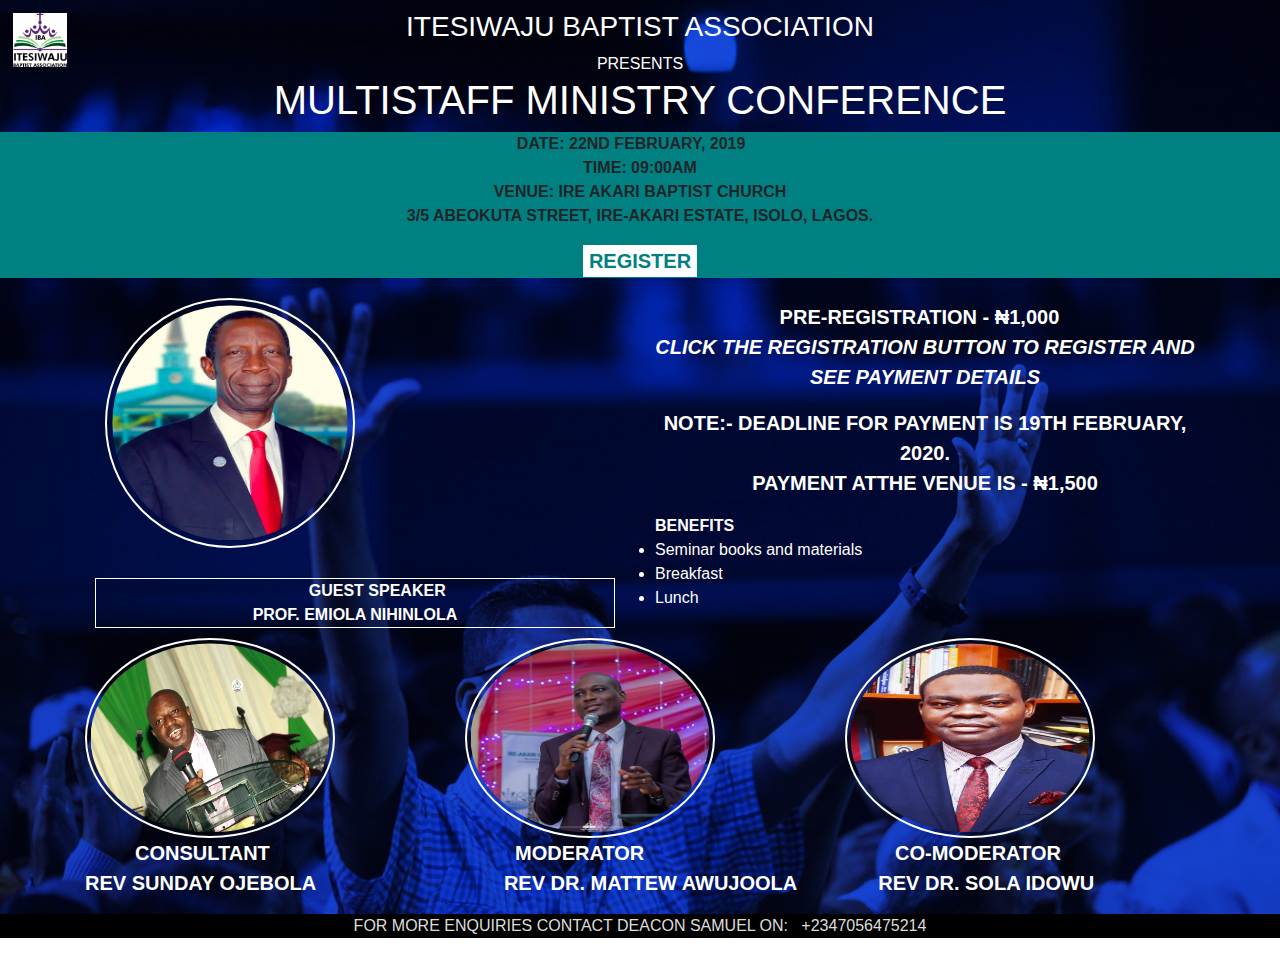
<file: index.html>
<!DOCTYPE html>
<html lang="en">
<head>
    <meta charset="UTF-8">
    <meta name="viewport" content="width=device-width, initial-scale=1.0">
    <meta http-equiv="X-UA-Compatible" content="ie=edge">
    <title>Itesiwaju Baptist Association</title>
    <link rel="stylesheet" href="style2.css">
    <link rel="stylesheet" href="https://stackpath.bootstrapcdn.com/bootstrap/4.4.1/css/bootstrap.min.css" integrity="sha384-Vkoo8x4CGsO3+Hhxv8T/Q5PaXtkKtu6ug5TOeNV6gBiFeWPGFN9MuhOf23Q9Ifjh" crossorigin="anonymous">
    <link rel="stylesheet" href="https://cdnjs.cloudflare.com/ajax/libs/animate.css/3.7.2/animate.min.css">
</head>
<body>
    <div  class="body">
        <div>
            <img src="logo.jpeg" alt="">
        </div>
        <div class="heading">
        
            <center> <h3> ITESIWAJU BAPTIST ASSOCIATION </h3> </center>
            <center>PRESENTS</center>
            <h1>MULTISTAFF MINISTRY CONFERENCE</h1>
        </div>
        
        <div class="details">
            <center class="center">
               <p> Date: 22nd February, 2019 &nbsp;&nbsp;&nbsp; <br> Time: 09:00AM <br>
                Venue: Ire Akari Baptist Church <br> 3/5 Abeokuta Street, Ire-Akari Estate, Isolo, Lagos. </p>
                <button class="animated infinite tada delay-2s"><a href="register.html">Register</a> </button>
            </center>
        </div>

        <div class="container">
            
            <div class="row align-items-start">
              <div class="col speaker">
                <img class="speaker" src="speaker.jpeg"  alt="" style="margin: 20px;">
                <p style="font-size: 16px; border: 1px solid white; text-align: center; margin: 10px;">  &nbsp; &nbsp;&nbsp;&nbsp;&nbsp;&nbsp;&nbsp;&nbsp; Guest Speaker <br>
                Prof. Emiola Nihinlola</p>
              </div>
              
              <div class="col reg">

                    <br>
                  <p>PRE-REGISTRATION - ₦1,000 &nbsp; <br> <i>Click the <b>Registration</b> button to register and see payment details</i></p>
                  <p>NOTE:- Deadline for payment is 19th February, 2020. <br> Payment atthe venue is - ₦1,500</p>
                 <b style="color: white; text-align: center;"> BENEFITS </b> <br>
                    <li style="color: white; ">Seminar books and materials</li> 
                    <li style="color: white; ">Breakfast</li white; text-align: center;">
                    <li style="color: white; ">Lunch</li>
                   
              </div>
            </div>
            </div>

            <div class="container">
            <div class="row align-items-start">
                <div class="col">
                    <img src="consultant.jpeg" alt="">
                    <p> &nbsp; &nbsp;&nbsp;&nbsp;&nbsp;&nbsp;&nbsp;&nbsp;consultant <br> Rev Sunday Ojebola</p>
                </div>
                <div class="col">
                    <img src="host1.jpeg" alt="">
                    <p>&nbsp; &nbsp;&nbsp;&nbsp;&nbsp;&nbsp;&nbsp;&nbsp;Moderator <br> &nbsp; &nbsp;&nbsp;&nbsp;&nbsp; Rev Dr. Mattew  Awujoola</p>
                </div>
                <div class="col">
                    <img src="host2.jpeg" alt="">
                    <p>&nbsp; &nbsp;&nbsp;&nbsp;&nbsp;&nbsp;&nbsp;&nbsp;Co-Moderator <br> &nbsp; &nbsp;&nbsp;&nbsp;&nbsp;Rev Dr. Sola Idowu</p>
                </div>
          </div>          
            </div>

            <div class="footer">
                <!-- <p>You can't afford to miss this. Be there</p> -->
                <P>FOR MORE ENQUIRIES CONTACT DEACON SAMUEL ON: &nbsp; +2347056475214 </P>
            </div>
        </div> 
        



        <script src="https://code.jquery.com/jquery-3.4.1.slim.min.js" integrity="sha384-J6qa4849blE2+poT4WnyKhv5vZF5SrPo0iEjwBvKU7imGFAV0wwj1yYfoRSJoZ+n" crossorigin="anonymous"></script>
<script src="https://cdn.jsdelivr.net/npm/popper.js@1.16.0/dist/umd/popper.min.js" integrity="sha384-Q6E9RHvbIyZFJoft+2mJbHaEWldlvI9IOYy5n3zV9zzTtmI3UksdQRVvoxMfooAo" crossorigin="anonymous"></script>
<script src="https://stackpath.bootstrapcdn.com/bootstrap/4.4.1/js/bootstrap.min.js" integrity="sha384-wfSDF2E50Y2D1uUdj0O3uMBJnjuUD4Ih7YwaYd1iqfktj0Uod8GCExl3Og8ifwB6" crossorigin="anonymous"></script>
    </div>

</body>
</html>
</file>
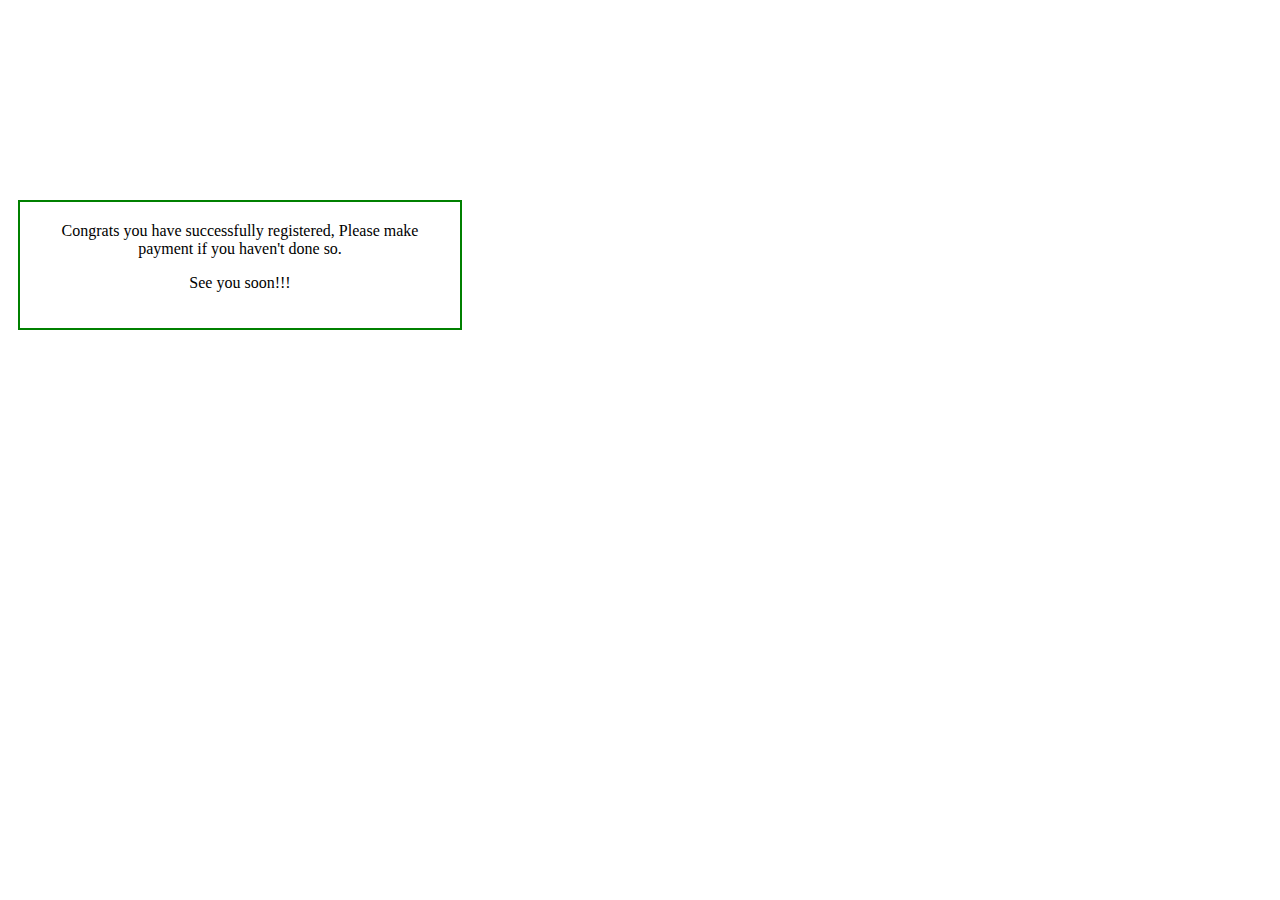
<file: success.html>
<!DOCTYPE html>
<html lang="en">
<head>
    <meta charset="UTF-8">
    <meta name="viewport" content="width=device-width, initial-scale=1.0">
    <meta http-equiv="X-UA-Compatible" content="ie=edge">
    <title></title>
    <link rel="stylesheet" href="successful.css">
</head>
<body>
    <div class="success">
        Congrats you have successfully registered, Please make payment if you haven't done so. 
        <p>See you soon!!!</p>
    </div>
</body>
</html>
</file>
<file: style2.css>
body {
    margin: 0;
    padding: 0;
    
}

.body {
    width: 100%;
    height: 100%;
    box-sizing: border-box;
    background: url(1.jpg);
    background-position: center;
    background-repeat: no-repeat;
    background-size: cover;
    background-blend-mode: overlay;
    background-color: rgba(9, 38, 117, 0.965)
}

 img{
    width: 80px;
    padding: 1%;
}

.heading {
    margin-top: -70px;
    color: #fff;
}
.heading h1 {
    text-align: center;
}

 .details  {
    
    background-color: teal;
    /* border-width: 300px; */
    text-transform: uppercase;
    font-weight: 700;
}

 .col.speaker img  {
    width: 250px;
    height: 250px;
    border-radius: 50%;
}
 .reg p {
    color: white;
    text-align: center;
    /* padding: 10px; */
    font-size: 18px;
}


button {
    background-color: white;
    border: 1px solid teal;
    transition: all 0.9s;
    
    padding-top: -20px;
    
}
button:hover {
    background-color: teal;
    border: 1px solid white;   
}

button a {
    text-decoration: ;
    
    color: teal;
    font-size: 20px;
    font-weight: bold;
    text-transform: uppercase;
}

button a:hover {
    color: white;
}

.col img {
    width: 250px;
    height: 200px;
    border: 2px solid white;
    border-radius: 50%;
   
}

.col p {
    color: white;
    font-size: 20px;
    font-weight: 600;
    text-transform: uppercase;
}

.footer {
    background-color: black;
    width: 100%;
}

.footer p {
    text-align: center;
    color: rgb(221, 220, 220);
}

@media screen and (max-width: 560px) {
    img{
        width: 30px;
        
    }

    .heading {
        margin-top: -20px;
        color: #fff;
    }
    .heading h3 {
        text-align: center;
      font-size: 13px;
    }

    .heading h1 {
        font-size: 20px;
    }

    .details .center p {
        font-size: 13px;
        font-weight: 700;
    }

    /* .col-4 img {
        width: 150px;
        height: 200px;
        
        
    }

    .col-4 p {
        font-size: small;
        text-align: center;
       
    }

    .col-8 p{
        font-size: 14px;
    } */
    
  }
</file>
<file: successful.css>
.success {
    text-align: center;
    border: 2px solid green;
    width: 400px;
    padding: 20px;
    margin-left: 10px;
    margin-right: 10px;
    margin-top: 200px;
}
</file>
